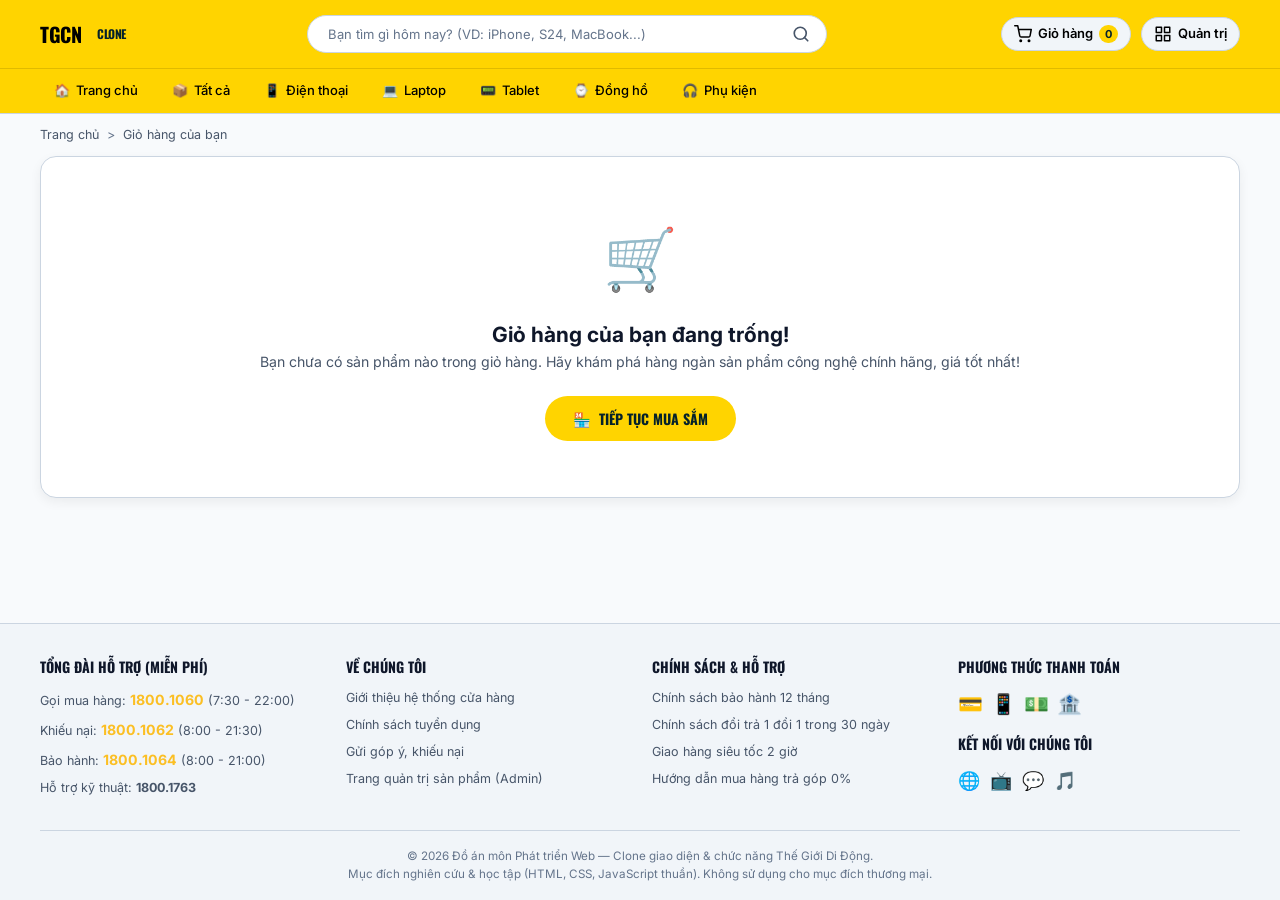
<file: cart.html>
<!DOCTYPE html>
<html lang="vi">
<head>
  <meta charset="UTF-8">
  <meta name="viewport" content="width=device-width, initial-scale=1.0">
  <meta name="description" content="Giỏ hàng của bạn tại Thế Giới Công Nghệ. Kiểm tra và thanh toán đơn hàng nhanh chóng, bảo mật và tiện lợi.">
  <title>Giỏ Hàng & Đặt Hàng — Thế Giới Công Nghệ</title>

  <link rel="stylesheet" href="./css/global.css">
  <link rel="stylesheet" href="./css/cart.css">
</head>
<body>

  <!-- 1. STICKY HEADER DÙNG CHUNG -->
  <div id="header-container"></div>

  <!-- NỘI DUNG TRANG GIỎ HÀNG -->
  <main class="container">

    <!-- BREADCRUMB -->
    <nav class="breadcrumb" aria-label="Breadcrumb">
      <a href="index.html">Trang chủ</a>
      <span class="breadcrumb-separator">&gt;</span>
      <span>Giỏ hàng của bạn</span>
    </nav>

    <!-- TRẠNG THÁI GIỎ HÀNG TRỐNG -->
    <section class="cart-empty-state" id="cartEmptySection" style="display: none;" aria-live="polite">
      <div class="cart-empty-icon">🛒</div>
      <h2>Giỏ hàng của bạn đang trống!</h2>
      <p>Bạn chưa có sản phẩm nào trong giỏ hàng. Hãy khám phá hàng ngàn sản phẩm công nghệ chính hãng, giá tốt nhất!</p>
      <a href="product.html" class="btn-continue-shopping">
        <span>🏪</span>
        <span>Tiếp Tục Mua Sắm</span>
      </a>
    </section>

    <!-- BỐ CỤC 2 CỘT: GIỎ HÀNG & TỔNG KẾT -->
    <div class="cart-layout" id="cartSection" style="display: none;">

      <!-- CỘT TRÁI: DANH SÁCH SẢN PHẨM TRONG GIỎ -->
      <div>
        <section class="cart-items-box">
          <div class="cart-items-header">
            <h2>
              <span>🛒</span>
              <span>Giỏ Hàng Của Bạn</span>
              <span class="cart-count-tag" id="cartCountTag">0</span>
            </h2>
            <button type="button" id="btnClearCart" class="btn-clear-cart">Xóa toàn bộ</button>
          </div>

          <!-- Danh sách sản phẩm render qua cartPage.js -->
          <div id="cartItemsList">
            <!-- Render tự động -->
          </div>
        </section>

        <!-- Tiếp tục mua sắm -->
        <div style="margin-top: 14px; text-align: left;">
          <a href="product.html" style="font-size: 13px; color: var(--color-link); font-weight: 600;">
            &larr; Tiếp tục mua sắm
          </a>
        </div>
      </div>

      <!-- CỘT PHẢI: PANEL TỔNG KẾT -->
      <aside>
        <section class="cart-summary-panel">
          <div class="cart-summary-header">
            <span>📋</span>
            <span>Tóm Tắt Đơn Hàng</span>
          </div>
          <div class="cart-summary-lines">
            <div class="cart-summary-row">
              <span>Tạm tính</span>
              <span id="summarySubtotal">0₫</span>
            </div>
            <div class="cart-summary-row">
              <span>Phí vận chuyển</span>
              <span id="summaryShipping">30.000₫</span>
            </div>
            <div class="cart-summary-divider"></div>
            <div class="cart-summary-row total">
              <span>Tổng thanh toán</span>
              <strong id="summaryTotal">0₫</strong>
            </div>
          </div>

          <button type="button" class="btn-proceed-checkout" id="btnProceedToCheckout">
            Tiến Hành Đặt Hàng ↓
          </button>

          <div class="cart-security-note">
            🔒 Giao dịch được mã hóa SSL an toàn tuyệt đối
          </div>
        </section>
      </aside>
    </div>

    <!-- FORM THÔNG TIN ĐẶT HÀNG & VALIDATE DỮ LIỆU -->
    <section class="checkout-form-box" id="checkoutSection" style="display: none;">
      <div class="checkout-form-header">
        <span>📦</span>
        <span>Thông Tin Nhận Hàng & Thanh Toán</span>
      </div>

      <form class="checkout-form-body" id="checkoutForm" novalidate>

        <!-- Họ và Tên -->
        <div class="form-field">
          <label for="fullName">
            Họ và tên người nhận <span class="form-required">*</span>
          </label>
          <input type="text" id="fullName" class="form-input" placeholder="Ví dụ: Nguyễn Văn An" maxlength="80" />
          <span class="form-error-msg" id="fullNameError" role="alert"></span>
        </div>

        <!-- Số điện thoại -->
        <div class="form-field">
          <label for="phone">
            Số điện thoại nhận hàng <span class="form-required">*</span>
          </label>
          <input type="tel" id="phone" class="form-input" placeholder="Ví dụ: 0912 345 678" maxlength="12" />
          <span class="form-error-msg" id="phoneError" role="alert"></span>
        </div>

        <!-- Địa chỉ giao hàng -->
        <div class="form-field">
          <label for="address">
            Địa chỉ giao hàng <span class="form-required">*</span>
          </label>
          <input type="text" id="address" class="form-input" placeholder="Số nhà, đường, phường/xã, quận/huyện, thành phố" />
          <span class="form-error-msg" id="addressError" role="alert"></span>
        </div>

        <!-- Ghi chú đơn hàng -->
        <div class="form-field">
          <label for="orderNote">Ghi chú thêm <span style="font-weight: 400; color: #94a3b8;">(Không bắt buộc)</span></label>
          <textarea id="orderNote" class="form-textarea" rows="3" placeholder="Ví dụ: Gọi trước khi giao, giao ngoài giờ hành chính..."></textarea>
        </div>

        <!-- Phương thức thanh toán -->
        <div class="form-field">
          <label>Phương thức thanh toán <span class="form-required">*</span></label>
          <div class="payment-method-group" id="paymentMethodGroup">
            <label class="payment-option">
              <input type="radio" name="paymentMethod" value="cod" checked />
              <div class="payment-option-body">
                <span class="payment-option-title">💵 Thanh toán khi nhận hàng (COD)</span>
                <span class="payment-option-sub">Kiểm tra hàng trước, thanh toán tiền mặt sau</span>
              </div>
            </label>
            <label class="payment-option">
              <input type="radio" name="paymentMethod" value="bank-transfer" />
              <div class="payment-option-body">
                <span class="payment-option-title">🏦 Chuyển khoản ngân hàng / QR Code</span>
                <span class="payment-option-sub">Quét mã QR, xác nhận đơn sau khi hệ thống nhận được tiền</span>
              </div>
            </label>
          </div>
        </div>

        <!-- Nút đặt hàng -->
        <button type="submit" class="btn-place-order" id="btnPlaceOrder">
          🛒 XÁC NHẬN ĐẶT HÀNG
        </button>
      </form>
    </section>

  </main>

  <!-- 2. FOOTER DÙNG CHUNG -->
  <div id="footer-container"></div>

  <!-- 3. MODAL ĐẶT HÀNG THÀNH CÔNG -->
  <div class="order-success-overlay" id="orderSuccessOverlay" role="dialog" aria-modal="true" aria-labelledby="orderSuccessTitle">
    <div class="order-success-modal">
      <div class="order-success-check">✓</div>
      <h2 id="orderSuccessTitle">Đặt Hàng Thành Công!</h2>
      <p>
        Xin chào <strong id="orderBuyerName">bạn</strong>! Đơn hàng của bạn đã được xác nhận và đang được xử lý.
        Chúng tôi sẽ liên hệ xác nhận và giao hàng trong thời gian sớm nhất.
      </p>
      <div class="order-success-code">
        Mã đơn hàng: <span id="orderCode">ORD-XXXXXX</span>
      </div>
      <div class="order-success-actions">
        <button type="button" class="btn-modal-home" id="btnOrderGoHome">
          🏠 Về Trang Chủ
        </button>
        <button type="button" class="btn-modal-continue" id="btnOrderContinue">
          🛍️ Tiếp Tục Mua Sắm
        </button>
      </div>
    </div>
  </div>

  <!-- SCRIPT ĐIỀU KHIỂN TRANG GIỎ HÀNG -->
  <script type="module" src="./js/page/cartPage.js"></script>
</body>
</html>
</file>
<file: css/global.css>
/**
 * global.css - Hệ thống Design Tokens & Khung giao diện dùng chung toàn dự án
 * Phong cách: Light Premium Tech-Store (Palette A — Midnight Cyan làm mặc định)
 * Chỉ viết lại CSS, không sửa JS/HTML.
 */

/* ==========================================================================
   0. FONTS (Google Fonts qua @import, không động HTML)
   ========================================================================== */
@import url('https://fonts.googleapis.com/css2?family=Inter:wght@400;500;600;700&family=Oswald:wght@500;600;700&display=swap');

/* ==========================================================================
   1. DESIGN TOKENS (:root) — Palette A: Midnight Cyan (mặc định, Light)
   Đổi sang Palette B/C chỉ cần sửa giá trị ở đây, tên biến giữ nguyên.
   ========================================================================== */
:root {
  /* --- Palette A — Midnight Cyan (Light) --- */
  --color-page: #f8fafc;
  --color-surface: #ffffff;
  --color-surface-soft: #f1f5f9;
  --color-surface-raised: #e2e8f0;
  --color-border: #cbd5e1;
  --color-border-hover: #94a3b8;

  --color-primary: #ffd400;
  --color-primary-hover: #ffcb05;
  --color-primary-soft: rgba(34, 211, 238, 0.14);
  --color-on-primary: #04222a;

  --color-text: #0f172a;
  --color-text-secondary: #475569;
  --color-text-muted: #64748b;
  --color-text-inverse: #f8fafc;

  --color-price: #fbbf24;
  --color-discount: #f43f5e;
  --color-deal: #f43f5e;
  --color-flash: #f59e0b;
  --color-rating: #fbbf24;
  --color-success: #34d399;
  --color-danger: #f87171;

  --color-on-surface: #0f172a;
  --glow: 0 0 24px rgba(34, 211, 238, 0.25);
  --glow-weak: 0 0 16px rgba(34, 211, 238, 0.12);

  /* --- Layout --- */
  --container-max: 1200px;
  --page-gutter: 16px;
  --space-1: 4px;
  --space-2: 8px;
  --space-3: 12px;
  --space-4: 16px;
  --space-5: 20px;
  --space-6: 24px;
  --space-8: 32px;

  /* --- Corners --- */
  --radius-sm: 8px;
  --radius-md: 12px;
  --radius-lg: 16px;
  --radius-xl: 24px;
  --radius-pill: 999px;

  /* --- Elevation --- */
  --shadow-sm: 0 1px 3px rgba(0, 0, 0, 0.08);
  --shadow-card: 0 4px 12px rgba(0, 0, 0, 0.06);
  --shadow-hover: 0 8px 24px rgba(0, 0, 0, 0.08);

  /* --- Transition --- */
  --transition: 200ms cubic-bezier(0.2, 0.8, 0.2, 1);
  --transition-fast: 120ms cubic-bezier(0.2, 0.8, 0.2, 1);

  /* --- Typography --- */
  --font-main: Inter, -apple-system, BlinkMacSystemFont, "Segoe UI", Roboto, Helvetica, Arial, sans-serif;
  --font-heading: Oswald, "Segoe UI", Roboto, Helvetica, Arial, sans-serif;
  --font-xs: clamp(11px, 0.75rem + ((1vw - 3.2px) * 0.12), 12px);
  --font-sm: clamp(12px, 0.8rem + ((1vw - 3.2px) * 0.14), 13px);
  --font-base: clamp(14px, 0.9rem + ((1vw - 3.2px) * 0.16), 16px);
  --font-md: clamp(16px, 1rem + ((1vw - 3.2px) * 0.18), 18px);
  --font-lg: clamp(20px, 1.25rem + ((1vw - 3.2px) * 0.22), 26px);
  --font-xl: clamp(24px, 1.5rem + ((1vw - 3.2px) * 0.28), 32px);
  --font-2xl: clamp(30px, 1.9rem + ((1vw - 3.2px) * 0.35), 40px);
}

/* Palette B — Graphite Lime (Light) */
/*
:root {
  --color-page: #f4f4f2;
  --color-surface: #ffffff;
  --color-surface-soft: #f3f4f1;
  --color-surface-raised: #e7e8e2;
  --color-border: #b3b6ad;
  --color-border-hover: #8a8f82;

  --color-primary: #a3e635;
  --color-primary-hover: #bef264;
  --color-primary-soft: rgba(163, 230, 53, 0.14);
  --color-on-primary: #122000;

  --color-text: #1c1c19;
  --color-text-secondary: #4d4f47;
  --color-text-muted: #7b7f74;
  --color-text-inverse: #f4f4f2;

  --color-price: #a3e635;
  --color-discount: #f97316;
  --color-deal: #f97316;
  --color-flash: #facc15;
  --color-rating: #facc15;
  --color-success: #34d399;
  --color-danger: #f87171;

  --color-on-surface: #1c1c19;
  --glow: 0 0 24px rgba(163, 230, 53, 0.25);
  --glow-weak: 0 0 16px rgba(163, 230, 53, 0.12);
}
*/

/* Palette C — Deep Violet (Light) */
/*
:root {
  --color-page: #f5f3ff;
  --color-surface: #ffffff;
  --color-surface-soft: #f3f0ff;
  --color-surface-raised: #e9e4ff;
  --color-border: #b9b2d0;
  --color-border-hover: #8f83b8;

  --color-primary: #8b5cf6;
  --color-primary-hover: #a78bfa;
  --color-primary-soft: rgba(139, 92, 246, 0.16);
  --color-on-primary: #ffffff;

  --color-text: #1e1b2c;
  --color-text-secondary: #5c527a;
  --color-text-muted: #7d7596;
  --color-text-inverse: #f5f3ff;

  --color-price: #f472b6;
  --color-discount: #f43f5e;
  --color-deal: #f43f5e;
  --color-flash: #fb923c;
  --color-rating: #fbbf24;
  --color-success: #34d399;
  --color-danger: #f87171;

  --color-on-surface: #1e1b2c;
  --glow: 0 0 24px rgba(139, 92, 246, 0.25);
  --glow-weak: 0 0 16px rgba(139, 92, 246, 0.12);
}
*/

/* ==========================================================================
   2. RESET & BASE STYLES
   ========================================================================== */
*,
*::before,
*::after {
  box-sizing: border-box;
  margin: 0;
  padding: 0;
}

html {
  font-size: 14px;
  scroll-behavior: smooth;
}

body {
  font-family: var(--font-main);
  background-color: var(--color-page);
  color: var(--color-text);
  line-height: 1.5;
  -webkit-font-smoothing: antialiased;
  min-height: 100dvh;
  display: flex;
  flex-direction: column;
  color-scheme: light;
}

main {
  flex: 1;
}

img {
  max-width: 100%;
  height: auto;
  display: block;
}

a {
  color: inherit;
  text-decoration: none;
  transition: color var(--transition);
}

button,
input,
select,
textarea {
  font-family: inherit;
  font-size: inherit;
}

button {
  cursor: pointer;
  border: none;
  background: none;
}

ul,
ol {
  list-style: none;
}

/* Focus-visible rõ ràng cho mọi phần tử tương tác */
:focus-visible {
  outline: 2px solid var(--color-primary);
  outline-offset: 2px;
}

/* ==========================================================================
   3. CONTAINER & GRID SYSTEM
   ========================================================================== */
.container {
  width: min(calc(100% - 32px), var(--container-max));
  margin-inline: auto;
}

/* Product Grid — responsive: 6 cột ≥1200px, 4 cột 900-1199, 3 cột 600-899,
   2 cột 361-599, 2 cột ≤360 */
.product-grid {
  display: grid;
  grid-template-columns: repeat(6, minmax(0, 1fr));
  gap: 12px;
}

@media (max-width: 1199px) {
  .product-grid {
    grid-template-columns: repeat(4, minmax(0, 1fr));
  }
}

@media (max-width: 899px) {
  .product-grid {
    grid-template-columns: repeat(3, minmax(0, 1fr));
  }
}

@media (max-width: 599px) {
  .product-grid {
    grid-template-columns: repeat(2, minmax(0, 1fr));
    gap: 10px;
  }
}

@media (max-width: 360px) {
  .product-grid {
    grid-template-columns: repeat(2, minmax(0, 1fr));
    gap: 8px;
  }
}

/* ==========================================================================
   4. STICKY HEADER & NAVIGATION
   ========================================================================== */
.site-header {
  position: sticky;
  top: 0;
  z-index: 1000;
  background: var(--color-primary);
  color: #000000;
  border-bottom: 1px solid var(--color-border);
  backdrop-filter: blur(12px);
  -webkit-backdrop-filter: blur(12px);
}

.header-top {
  display: flex;
  align-items: center;
  justify-content: space-between;
  gap: 16px;
  padding: 15px 0;
}

.header-logo {
  display: flex;
  align-items: center;
  gap: 8px;
  font-family: var(--font-heading);
  font-size: 20px;
  font-weight: 700;
  color: #000000;
  text-transform: uppercase;
  letter-spacing: -0.5px;
  white-space: nowrap;
}

.header-logo__badge {
  background: var(--color-primary);
  color: var(--color-on-primary);
  padding: 2px 8px;
  border-radius: var(--radius-sm);
  font-size: 12px;
  font-weight: 700;
}

.header-search {
  flex: 1;
  max-width: 520px;
  position: relative;
}

.header-search__form {
  display: flex;
  align-items: center;
  background: var(--color-surface);
  border: 1px solid var(--color-border);
  border-radius: var(--radius-pill);
  padding: 4px 12px;
  transition: border-color var(--transition), box-shadow var(--transition);
}

.header-search__form:focus-within {
  border-color: var(--color-primary);
  box-shadow: 0 0 0 2px var(--color-primary-soft);
}

.header-search__input {
  flex: 1;
  border: none;
  outline: none;
  padding: 6px 8px;
  font-size: 13px;
  background: transparent;
  color: var(--color-text);
}

.header-search__input::placeholder {
  color: var(--color-text-muted);
}

.header-search__submit {
  display: flex;
  align-items: center;
  justify-content: center;
  color: var(--color-text-secondary);
  padding: 4px;
  border-radius: var(--radius-sm);
}

.header-search__submit:hover {
  color: var(--color-primary);
  background: var(--color-primary-soft);
}

.header-actions {
  display: flex;
  align-items: center;
  gap: 10px;
}

.header-btn {
  display: flex;
  align-items: center;
  gap: 6px;
  padding: 6px 12px;
  background: var(--color-surface-soft);
  border: 1px solid var(--color-border);
  border-radius: var(--radius-pill);
  font-size: 13px;
  font-weight: 600;
  color: #000000;
  transition: all var(--transition);
  position: relative;
  white-space: nowrap;
}

.header-btn:hover {
  border-color: var(--color-border-hover);
  background: var(--color-surface-raised);
  transform: translateY(-1px);
}

.header-btn__badge {
  background: var(--color-primary);
  color: var(--color-on-primary);
  font-size: 11px;
  font-weight: 700;
  border-radius: var(--radius-pill);
  padding: 1px 6px;
  min-width: 18px;
  text-align: center;
  line-height: 16px;
  /* JS gán inline transform scale(1.3) — giữ tương thích */
}

/* Category Navigation (hàng danh mục dưới header) */
.header-nav {
  background: var(--color-primary);
  border-top: 1px solid rgba(0, 0, 0, 0.12);
}

.header-nav__list {
  display: flex;
  align-items: center;
  gap: 6px;
  overflow-x: auto;
  scrollbar-width: none;
  padding: 6px 0;
}

.header-nav__list::-webkit-scrollbar {
  display: none;
}

.header-nav__item a {
  display: flex;
  align-items: center;
  gap: 6px;
  padding: 6px 14px;
  border-radius: var(--radius-pill);
  font-size: 13px;
  font-weight: 500;
  color: #000000;
  white-space: nowrap;
  transition: all var(--transition);
}

.header-nav__item a:hover,
.header-nav__item.active a {
  background: rgba(255, 255, 255, 0.55);
  color: #000000;
  font-weight: 600;
}

/* ==========================================================================
   5. PRODUCT CARD COMPONENT (dùng chung mọi trang)
   ========================================================================== */
.product-card {
  min-width: 0;
  display: flex;
  flex-direction: column;
  gap: 8px;
  padding: 12px 10px;
  background: var(--color-surface);
  border: 1px solid var(--color-border);
  border-radius: var(--radius-md);
  transition: all var(--transition);
  position: relative;
  overflow: hidden;
}

.product-card::before {
  content: "";
  position: absolute;
  inset: 0;
  border-radius: var(--radius-md);
  padding: 1px;
  background: linear-gradient(135deg, var(--color-primary), transparent, var(--color-primary));
  -webkit-mask: linear-gradient(#fff 0 0) content-box, linear-gradient(#fff 0 0);
  -webkit-mask-composite: destination-out;
  mask-composite: exclude;
  opacity: 0;
  transition: opacity var(--transition);
  pointer-events: none;
}

.product-card:hover {
  transform: translateY(-3px);
  border-color: var(--color-border-hover);
  box-shadow: var(--shadow-hover);
}

.product-card:hover::before {
  opacity: 0.45;
}

.product-card:hover .product-card__image {
  transform: scale(1.04);
}

.product-card__image-box {
  position: relative;
  width: 100%;
  aspect-ratio: 1 / 1;
  overflow: hidden;
  border-radius: var(--radius-md);
  background: linear-gradient(135deg, var(--color-surface-soft), var(--color-surface-raised));
  display: flex;
  align-items: center;
  justify-content: center;
}

.product-card__image {
  width: 100%;
  height: 100%;
  object-fit: contain;
  transition: transform var(--transition);
}

.product-card__placeholder {
  display: none;
  position: absolute;
  top: 0;
  left: 0;
  width: 100%;
  height: 100%;
  flex-direction: column;
  align-items: center;
  justify-content: center;
  gap: 8px;
  background: linear-gradient(145deg, var(--color-surface-soft), var(--color-surface-raised));
  color: var(--color-text-muted);
  text-align: center;
  padding: 12px;
  box-sizing: border-box;
}

.product-card__placeholder-icon {
  font-size: 32px;
  line-height: 1;
}

.product-card__placeholder-text {
  font-size: var(--font-xs);
  font-weight: 600;
  color: var(--color-text-secondary);
  line-height: 1.2;
  display: -webkit-box;
  -webkit-line-clamp: 2;
  -webkit-box-orient: vertical;
  overflow: hidden;
}

.product-card__badge-row {
  display: flex;
  gap: 6px;
  flex-wrap: wrap;
  min-height: 22px;
}

.product-card__badge {
  font-family: var(--font-heading);
  font-size: 10px;
  font-weight: 700;
  padding: 2px 7px;
  border-radius: var(--radius-sm);
  background: var(--color-surface-soft);
  color: var(--color-text-secondary);
  text-transform: uppercase;
  white-space: nowrap;
  border: 1px solid var(--color-border);
}

.product-card__badge--hot {
  background: rgba(244, 63, 94, 0.12);
  color: var(--color-discount);
  border-color: rgba(244, 63, 94, 0.35);
}

.product-card__badge--deal {
  background: rgba(251, 191, 36, 0.12);
  color: var(--color-price);
  border-color: rgba(251, 191, 36, 0.35);
}

.product-card__name {
  font-family: var(--font-heading);
  font-size: var(--font-base);
  font-weight: 600;
  color: var(--color-text);
  line-height: 1.35;
  display: -webkit-box;
  -webkit-line-clamp: 2;
  -webkit-box-orient: vertical;
  overflow: hidden;
  min-height: 2.8em;
  transition: color var(--transition-fast);
}

.product-card:hover .product-card__name {
  color: var(--color-primary);
}

.product-card__specs {
  display: flex;
  gap: 6px;
  flex-wrap: wrap;
  min-height: 20px;
}

.product-card__spec-chip {
  font-size: var(--font-xs);
  background: var(--color-surface-soft);
  color: var(--color-text-muted);
  padding: 1px 7px;
  border-radius: var(--radius-sm);
  white-space: nowrap;
  border: 1px solid var(--color-border);
}

.product-card__price-row {
  display: flex;
  align-items: baseline;
  gap: 8px;
  flex-wrap: wrap;
  margin-top: 4px;
}

.product-card__price {
  font-family: var(--font-heading);
  font-size: var(--font-md);
  font-weight: 700;
  color: var(--color-price);
  font-variant-numeric: tabular-nums;
}

.product-card__old-price {
  font-size: var(--font-sm);
  color: var(--color-text-muted);
  text-decoration: line-through;
  font-variant-numeric: tabular-nums;
}

.product-card__discount-tag {
  font-family: var(--font-heading);
  font-size: var(--font-xs);
  font-weight: 700;
  color: var(--color-discount);
}

.product-card__rating {
  display: flex;
  align-items: center;
  gap: 6px;
  font-size: var(--font-xs);
  color: var(--color-text-muted);
}

.product-card__stars {
  color: var(--color-rating);
  letter-spacing: -1px;
  font-variant-numeric: tabular-nums;
}

.product-card__progress-wrap {
  margin-top: 6px;
}

.product-card__progress-bar {
  position: relative;
  width: 100%;
  height: 10px;
  background: var(--color-surface-soft);
  border-radius: var(--radius-pill);
  overflow: hidden;
  border: 1px solid var(--color-border);
}

.product-card__progress-fill {
  height: 100%;
  background: linear-gradient(90deg, var(--color-primary), var(--color-primary-hover));
  border-radius: var(--radius-pill);
}

.product-card__progress-text {
  position: absolute;
  top: 50%;
  left: 50%;
  transform: translate(-50%, -50%);
  font-size: 9px;
  font-weight: 700;
  color: var(--color-text);
  white-space: nowrap;
  text-shadow: 0 1px 2px rgba(0, 0, 0, 0.15);
}

.product-card__actions {
  margin-top: auto;
  padding-top: 10px;
  display: flex;
  gap: 8px;
}

.btn-card-action {
  flex: 1;
  padding: 8px 10px;
  border-radius: var(--radius-sm);
  font-size: var(--font-xs);
  font-weight: 600;
  text-align: center;
  transition: all var(--transition-fast);
  white-space: nowrap;
  font-family: var(--font-heading);
}

.btn-card-action--detail {
  background: var(--color-surface-soft);
  color: var(--color-text-secondary);
  border: 1px solid var(--color-border);
}

.btn-card-action--detail:hover {
  background: var(--color-surface-raised);
  color: var(--color-text);
  border-color: var(--color-border-hover);
}

.btn-card-action--cart {
  background: var(--color-primary);
  color: var(--color-on-primary);
}

.btn-card-action--cart:hover {
  background: var(--color-primary-hover);
  box-shadow: var(--glow-weak);
}

/* ==========================================================================
   6. SECTION HEADERS & COMMON UTILITIES
   ========================================================================== */
.section {
  margin-bottom: var(--space-6);
}

.section-block {
  background: var(--color-surface);
  border-radius: var(--radius-lg);
  padding: var(--space-4);
  box-shadow: var(--shadow-card);
  margin-bottom: var(--space-5);
  border: 1px solid var(--color-border);
}

.section-header {
  display: flex;
  align-items: center;
  justify-content: space-between;
  margin-bottom: var(--space-4);
  padding-bottom: var(--space-2);
  border-bottom: 1px solid var(--color-border);
  flex-wrap: wrap;
  gap: 12px;
}

.section-title {
  font-family: var(--font-heading);
  font-size: var(--font-lg);
  font-weight: 700;
  color: var(--color-text);
  text-transform: uppercase;
  display: flex;
  align-items: center;
  gap: 8px;
}

.section-link {
  font-size: var(--font-sm);
  color: var(--color-primary);
  font-weight: 600;
}

.section-link:hover {
  text-decoration: underline;
  color: var(--color-primary-hover);
}

/* Breadcrumb */
.breadcrumb {
  display: flex;
  align-items: center;
  gap: 8px;
  padding: 12px 0;
  font-size: var(--font-sm);
  color: var(--color-text-secondary);
}

.breadcrumb a:hover {
  color: var(--color-primary);
}

.breadcrumb-separator {
  color: var(--color-text-muted);
}

/* ==========================================================================
   7. FOOTER
   ========================================================================== */
.site-footer {
  background: #f1f5f9;
  border-top: 1px solid var(--color-border);
  margin-top: auto;
  padding: 32px 0 16px;
  font-size: var(--font-sm);
  color: var(--color-text-secondary);
}

.footer-grid {
  display: grid;
  grid-template-columns: repeat(4, minmax(0, 1fr));
  gap: 24px;
  margin-bottom: 24px;
}

@media (max-width: 899px) {
  .footer-grid {
    grid-template-columns: repeat(2, minmax(0, 1fr));
  }
}

@media (max-width: 599px) {
  .footer-grid {
    grid-template-columns: 1fr;
  }
}

.footer-col h4 {
  font-family: var(--font-heading);
  font-size: var(--font-base);
  font-weight: 700;
  color: var(--color-text);
  margin-bottom: 12px;
  text-transform: uppercase;
}

.footer-links li {
  margin-bottom: 8px;
}

.footer-links a {
  color: var(--color-text-secondary);
  transition: color var(--transition-fast);
}

.footer-links a:hover {
  color: var(--color-primary);
}

.footer-hotline {
  color: var(--color-price);
  font-weight: 700;
  font-size: var(--font-base);
}

.footer-bottom {
  border-top: 1px solid var(--color-border);
  padding-top: 16px;
  text-align: center;
  font-size: var(--font-xs);
  color: var(--color-text-muted);
  line-height: 1.6;
}

/* ==========================================================================
   8. FORM CONTROLS, TOAST, MODAL, SCROLLBAR (light hoá toàn bộ)
   ========================================================================== */
.form-input,
.form-select,
.form-textarea,
.admin-select,
.admin-search-field,
.form-control,
.cart-qty-val,
.qty-input {
  background: var(--color-surface);
  border: 1px solid var(--color-border);
  border-radius: var(--radius-sm);
  color: var(--color-text);
  padding: 10px 14px;
  font-size: var(--font-base);
  transition: border-color var(--transition), box-shadow var(--transition);
  width: 100%;
  outline: none;
}

.form-input::placeholder,
.form-select::placeholder,
.admin-search-field::placeholder {
  color: var(--color-text-muted);
}

.form-input:focus,
.form-select:focus,
.form-textarea:focus,
.admin-select:focus,
.admin-search-field:focus,
.form-control:focus {
  border-color: var(--color-primary);
  box-shadow: 0 0 0 2px var(--color-primary-soft);
}

.form-input.is-error,
.form-select.is-error,
.form-control.is-error {
  border-color: var(--color-danger);
  box-shadow: 0 0 0 2px rgba(248, 113, 113, 0.15);
}

.form-input.is-valid,
.form-select.is-valid,
.form-control.is-valid {
  border-color: var(--color-success);
  box-shadow: 0 0 0 2px rgba(52, 211, 153, 0.15);
}

.form-error-msg {
  font-size: var(--font-xs);
  color: var(--color-danger);
  font-weight: 600;
  display: none;
  align-items: center;
  gap: 4px;
  margin-top: 4px;
}

.form-error-msg.show {
  display: flex;
}

/* Toast (JS gán inline style opacity/transform — giữ tương thích) */
#toast-container,
.toast-container {
  position: fixed;
  top: var(--space-6);
  right: var(--space-6);
  z-index: 5000;
  display: flex;
  flex-direction: column;
  gap: 10px;
  pointer-events: none;
}

.toast {
  background: var(--color-surface);
  border: 1px solid var(--color-border);
  border-left: 4px solid var(--color-primary);
  border-radius: var(--radius-md);
  color: var(--color-text);
  padding: 12px 16px;
  font-size: var(--font-sm);
  box-shadow: var(--shadow-card);
  min-width: 260px;
  pointer-events: auto;
  /* JS gán inline opacity/transform — không can thiệp */
}

/* Scrollbar mảnh, light */
::-webkit-scrollbar {
  width: 10px;
  height: 10px;
}

::-webkit-scrollbar-track {
  background: var(--color-page);
}

::-webkit-scrollbar-thumb {
  background: var(--color-surface-soft);
  border: 1px solid var(--color-border);
  border-radius: var(--radius-pill);
}

::-webkit-scrollbar-thumb:hover {
  background: var(--color-surface-raised);
}

/* Reduced motion */
@media (prefers-reduced-motion: reduce) {
  *,
  *::before,
  *::after {
    animation-duration: 0.01ms !important;
    animation-iteration-count: 1 !important;
    transition-duration: 0.01ms !important;
    scroll-behavior: auto !important;
  }
}
</file>
<file: css/cart.css>
/**
 * cart.css - Định dạng giao diện Trang Giỏ Hàng & Thanh Toán
 * Phong cách: Light Premium Tech-Store. Chỉ viết lại CSS, không sửa JS/HTML.
 */

/* ==========================================================================
   1. BỐ CỤC 2 CỘT (GIỎ HÀNG TRÁI & TỔNG KẾT PHẢI)
   ========================================================================== */
.cart-layout {
  display: grid;
  grid-template-columns: 1fr 360px;
  gap: 24px;
  align-items: start;
  margin-bottom: var(--space-8);
}

@media (max-width: 899px) {
  .cart-layout {
    grid-template-columns: 1fr;
  }
}

/* ==========================================================================
   2. CỘT TRÁI: BẢNG SẢN PHẨM TRONG GIỎ
   ========================================================================== */
.cart-items-box {
  background: var(--color-surface);
  border-radius: var(--radius-lg);
  box-shadow: var(--shadow-card);
  overflow: hidden;
  border: 1px solid var(--color-border);
}

.cart-items-header {
  display: flex;
  align-items: center;
  justify-content: space-between;
  padding: 14px 20px;
  background: var(--color-surface-soft);
  border-bottom: 1px solid var(--color-border);
}

.cart-items-header h2 {
  font-family: var(--font-heading);
  font-size: var(--font-base);
  font-weight: 800;
  color: var(--color-text);
  display: flex;
  align-items: center;
  gap: 8px;
  text-transform: uppercase;
}

.cart-count-tag {
  background: var(--color-primary);
  color: var(--color-on-primary);
  font-size: var(--font-xs);
  font-weight: 700;
  border-radius: var(--radius-pill);
  padding: 1px 8px;
  min-width: 20px;
  text-align: center;
}

.btn-clear-cart {
  font-size: var(--font-xs);
  color: var(--color-danger);
  font-weight: 600;
  cursor: pointer;
  background: none;
  border: 1px solid rgba(248, 113, 113, 0.35);
  border-radius: var(--radius-sm);
  padding: 4px 10px;
  transition: all var(--transition-fast);
}

.btn-clear-cart:hover {
  background: rgba(248, 113, 113, 0.12);
  border-color: var(--color-danger);
}

/* Mỗi dòng sản phẩm trong giỏ hàng */
.cart-item-row {
  display: grid;
  grid-template-columns: 80px 1fr auto auto auto;
  gap: 14px;
  align-items: center;
  padding: 16px 20px;
  border-bottom: 1px solid var(--color-border);
  transition: background var(--transition-fast);
}

.cart-item-row:last-child {
  border-bottom: none;
}

.cart-item-row:hover {
  background: var(--color-surface-soft);
}

/* Ảnh sản phẩm trong giỏ hàng với Fallback Placeholder */
.cart-item-img-box {
  width: 80px;
  height: 80px;
  border-radius: var(--radius-md);
  border: 1px solid var(--color-border);
  background: var(--color-surface-soft);
  overflow: hidden;
  display: flex;
  align-items: center;
  justify-content: center;
  flex-shrink: 0;
  position: relative;
}

.cart-item-img {
  width: 100%;
  height: 100%;
  object-fit: contain;
  padding: 4px;
}

.cart-item-placeholder {
  position: absolute;
  inset: 0;
  display: flex;
  align-items: center;
  justify-content: center;
  font-size: 26px;
  background: linear-gradient(145deg, var(--color-surface-soft), var(--color-surface-raised));
  display: none;
}

.cart-item-info {
  min-width: 0;
}

.cart-item-name {
  font-family: var(--font-heading);
  font-size: var(--font-sm);
  font-weight: 600;
  color: var(--color-text);
  line-height: 1.35;
  display: -webkit-box;
  -webkit-line-clamp: 2;
  -webkit-box-orient: vertical;
  overflow: hidden;
  margin-bottom: 4px;
  transition: color var(--transition-fast);
}

.cart-item-name:hover {
  color: var(--color-primary);
}

.cart-item-specs {
  font-size: var(--font-xs);
  color: var(--color-text-muted);
  display: flex;
  gap: 6px;
  flex-wrap: wrap;
}

.cart-item-spec-chip {
  background: var(--color-surface-soft);
  border: 1px solid var(--color-border);
  border-radius: 3px;
  padding: 1px 6px;
  color: var(--color-text-secondary);
}

.cart-item-unit-price {
  font-family: var(--font-heading);
  font-size: var(--font-base);
  font-weight: 700;
  color: var(--color-price);
  white-space: nowrap;
  text-align: right;
  font-variant-numeric: tabular-nums;
}

/* Bộ điều khiển số lượng trong giỏ */
.cart-qty-ctrl {
  display: inline-flex;
  align-items: center;
  border: 1px solid var(--color-border);
  border-radius: var(--radius-sm);
  background: var(--color-surface);
  overflow: hidden;
}

.btn-cart-qty {
  width: 28px;
  height: 28px;
  background: var(--color-surface-soft);
  border: none;
  font-size: 14px;
  font-weight: bold;
  cursor: pointer;
  display: flex;
  align-items: center;
  justify-content: center;
  color: var(--color-text);
  transition: background var(--transition-fast), color var(--transition-fast);
}

.btn-cart-qty:hover {
  background: var(--color-surface-raised);
  color: var(--color-primary);
}

.cart-qty-val {
  width: 36px;
  flex: 0 0 36px;
  height: 28px;
  box-sizing: border-box;
  padding: 0;
  text-align: center;
  font-weight: 700;
  font-size: var(--font-sm);
  border: none;
  border-left: 1px solid var(--color-border);
  border-right: 1px solid var(--color-border);
  outline: none;
  background: var(--color-surface);
  color: var(--color-text);
  font-variant-numeric: tabular-nums;
  appearance: textfield;
  -moz-appearance: textfield;
}

.cart-qty-val::-webkit-inner-spin-button,
.cart-qty-val::-webkit-outer-spin-button {
  margin: 0;
  -webkit-appearance: none;
}

/* Cột: Thành tiền */
.cart-item-subtotal {
  font-family: var(--font-heading);
  font-size: var(--font-base);
  font-weight: 800;
  color: var(--color-text);
  white-space: nowrap;
  text-align: right;
  min-width: 90px;
  font-variant-numeric: tabular-nums;
}

/* Nút xóa từng dòng sản phẩm */
.btn-remove-item {
  width: 28px;
  height: 28px;
  display: flex;
  align-items: center;
  justify-content: center;
  border: 1px solid rgba(248, 113, 113, 0.35);
  border-radius: 50%;
  background: var(--color-surface);
  color: var(--color-danger);
  font-size: 16px;
  cursor: pointer;
  transition: all var(--transition-fast);
  flex-shrink: 0;
}

.btn-remove-item:hover {
  background: rgba(248, 113, 113, 0.12);
  border-color: var(--color-danger);
  transform: scale(1.1);
}

@media (max-width: 599px) {
  .cart-item-row {
    grid-template-columns: 64px 1fr;
    grid-template-rows: auto auto;
    gap: 10px;
  }

  .cart-item-img-box {
    width: 64px;
    height: 64px;
    grid-row: span 2;
  }

  .cart-item-unit-price,
  .cart-item-subtotal {
    font-size: var(--font-xs);
  }
}

/* ==========================================================================
   3. TRẠNG THÁI GIỎ HÀNG TRỐNG (EMPTY CART)
   ========================================================================== */
.cart-empty-state {
  background: var(--color-surface);
  border-radius: var(--radius-lg);
  padding: 56px 20px;
  text-align: center;
  box-shadow: var(--shadow-card);
  border: 1px solid var(--color-border);
}

.cart-empty-icon {
  font-size: 60px;
  margin-bottom: 16px;
  display: inline-block;
  opacity: 0.85;
}

.cart-empty-state h3 {
  font-family: var(--font-heading);
  font-size: var(--font-lg);
  font-weight: 800;
  color: var(--color-text);
  margin-bottom: 8px;
  text-transform: uppercase;
}

.cart-empty-state p {
  font-size: var(--font-base);
  color: var(--color-text-secondary);
  margin-bottom: 24px;
}

.btn-continue-shopping {
  display: inline-flex;
  align-items: center;
  gap: 8px;
  padding: 12px 28px;
  background: var(--color-primary);
  color: var(--color-on-primary);
  border-radius: var(--radius-pill);
  font-size: var(--font-base);
  font-weight: 800;
  font-family: var(--font-heading);
  text-decoration: none;
  text-transform: uppercase;
  transition: transform var(--transition-fast), box-shadow var(--transition-fast);
}

.btn-continue-shopping:hover {
  background: var(--color-primary-hover);
  transform: translateY(-2px);
  box-shadow: var(--glow-weak);
}

/* ==========================================================================
   4. CỘT PHẢI: PANEL TỔNG KẾT ĐƠN HÀNG
   ========================================================================== */
.cart-summary-panel {
  background: var(--color-surface);
  border-radius: var(--radius-lg);
  box-shadow: var(--shadow-card);
  overflow: hidden;
  position: sticky;
  top: calc(100px + 16px);
  border: 1px solid var(--color-border);
}

.cart-summary-header {
  padding: 14px 20px;
  background: var(--color-surface-soft);
  border-bottom: 1px solid var(--color-border);
  font-family: var(--font-heading);
  font-size: var(--font-base);
  font-weight: 800;
  color: var(--color-text);
  display: flex;
  align-items: center;
  gap: 8px;
  text-transform: uppercase;
}

.cart-summary-lines {
  padding: 16px 20px;
  display: flex;
  flex-direction: column;
  gap: 10px;
}

.cart-summary-row {
  display: flex;
  justify-content: space-between;
  align-items: center;
  font-size: var(--font-sm);
  color: var(--color-text-secondary);
}

.cart-summary-row.total {
  font-family: var(--font-heading);
  font-size: var(--font-lg);
  font-weight: 800;
  color: var(--color-price);
  padding-top: 12px;
  border-top: 2px solid var(--color-border);
  margin-top: 4px;
  font-variant-numeric: tabular-nums;
}

.cart-summary-divider {
  height: 1px;
  background: var(--color-border);
  margin: 4px 0;
}

.btn-proceed-checkout {
  display: block;
  width: 100%;
  padding: 14px 20px;
  background: linear-gradient(135deg, var(--color-primary), var(--color-primary-hover));
  color: var(--color-on-primary);
  border: none;
  border-radius: 0;
  font-family: var(--font-heading);
  font-size: var(--font-base);
  font-weight: 800;
  text-transform: uppercase;
  cursor: pointer;
  text-align: center;
  transition: filter var(--transition-fast);
  letter-spacing: 0.3px;
  margin-top: 8px;
  box-shadow: var(--glow);
}

.btn-proceed-checkout:hover:not(:disabled) {
  filter: brightness(1.12);
}

.btn-proceed-checkout:disabled {
  background: var(--color-surface-soft);
  color: var(--color-text-muted);
  cursor: not-allowed;
  box-shadow: none;
}

.cart-security-note {
  padding: 10px 20px 14px;
  font-size: var(--font-xs);
  color: var(--color-text-muted);
  text-align: center;
}

/* ==========================================================================
   5. FORM THÔNG TIN ĐẶT HÀNG & VALIDATION
   ========================================================================== */
.checkout-form-box {
  background: var(--color-surface);
  border-radius: var(--radius-lg);
  box-shadow: var(--shadow-card);
  margin-top: 24px;
  overflow: hidden;
  border: 1px solid var(--color-border);
}

.checkout-form-header {
  padding: 14px 20px;
  background: var(--color-surface-soft);
  border-bottom: 1px solid var(--color-border);
  font-family: var(--font-heading);
  font-size: var(--font-base);
  font-weight: 800;
  color: var(--color-text);
  display: flex;
  align-items: center;
  gap: 8px;
  text-transform: uppercase;
}

.checkout-form-body {
  padding: 20px;
  display: flex;
  flex-direction: column;
  gap: 16px;
}

/* Form Field chuẩn có label, input và thông báo lỗi */
.form-field {
  display: flex;
  flex-direction: column;
  gap: 5px;
}

.form-field label {
  font-family: var(--font-heading);
  font-size: var(--font-sm);
  font-weight: 700;
  color: var(--color-text);
  display: flex;
  align-items: center;
  gap: 4px;
  text-transform: uppercase;
  letter-spacing: -0.3px;
}

.form-required {
  color: var(--color-danger);
  font-size: var(--font-xs);
  line-height: 1;
}

.form-input,
.form-select,
.form-textarea {
  padding: 10px 14px;
  border: 1.5px solid var(--color-border);
  border-radius: var(--radius-sm);
  font-size: var(--font-base);
  color: var(--color-text);
  background: var(--color-surface);
  transition: border-color var(--transition), box-shadow var(--transition);
  width: 100%;
  outline: none;
}

.form-input::placeholder {
  color: var(--color-text-muted);
}

.form-input:focus,
.form-select:focus,
.form-textarea:focus {
  border-color: var(--color-primary);
  box-shadow: 0 0 0 3px var(--color-primary-soft);
}

/* Trạng thái VALIDATION: Lỗi (đỏ) */
.form-input.is-error,
.form-select.is-error {
  border-color: var(--color-danger);
  box-shadow: 0 0 0 3px rgba(248, 113, 113, 0.15);
}

/* Trạng thái VALIDATION: Hợp lệ (xanh lá) */
.form-input.is-valid,
.form-select.is-valid {
  border-color: var(--color-success);
  box-shadow: 0 0 0 3px rgba(52, 211, 153, 0.12);
}

.form-error-msg {
  font-size: var(--font-xs);
  color: var(--color-danger);
  font-weight: 600;
  display: none;
  align-items: center;
  gap: 4px;
  margin-top: 4px;
}

.form-error-msg.show {
  display: flex;
}

/* Lựa chọn Phương thức thanh toán (Radio group dạng Card) */
.payment-method-group {
  display: flex;
  flex-direction: column;
  gap: 10px;
}

.payment-option {
  display: flex;
  align-items: center;
  gap: 12px;
  padding: 12px 14px;
  border: 1.5px solid var(--color-border);
  border-radius: var(--radius-sm);
  cursor: pointer;
  transition: all var(--transition-fast);
  background: var(--color-surface-soft);
}

.payment-option:hover {
  border-color: var(--color-border-hover);
  background: var(--color-surface-raised);
}

.payment-option input[type="radio"] {
  width: 18px;
  height: 18px;
  accent-color: var(--color-primary);
  cursor: pointer;
  flex-shrink: 0;
}

.payment-option input[type="radio"]:checked + .payment-option-body {
  font-weight: 700;
  color: var(--color-text);
}

.payment-option:has(input:checked) {
  border-color: var(--color-primary);
  background: var(--color-primary-soft);
  box-shadow: var(--glow-weak);
}

.payment-option-body {
  display: flex;
  flex-direction: column;
  gap: 2px;
}

.payment-option-title {
  font-size: var(--font-sm);
  font-weight: 600;
  color: var(--color-text);
}

.payment-option-sub {
  font-size: var(--font-xs);
  color: var(--color-text-muted);
}

/* Nút đặt hàng cuối form */
.btn-place-order {
  width: 100%;
  padding: 14px;
  background: linear-gradient(135deg, var(--color-primary), var(--color-primary-hover));
  color: var(--color-on-primary);
  border-radius: var(--radius-sm);
  font-family: var(--font-heading);
  font-size: var(--font-base);
  font-weight: 800;
  text-transform: uppercase;
  cursor: pointer;
  letter-spacing: 0.3px;
  transition: transform var(--transition-fast), filter var(--transition-fast);
  margin-top: 6px;
  border: none;
  box-shadow: var(--glow);
}

.btn-place-order:hover {
  filter: brightness(1.08);
  transform: translateY(-1px);
}

/* ==========================================================================
   6. MODAL XÁC NHẬN ĐẶT HÀNG THÀNH CÔNG
   ========================================================================== */
.order-success-overlay {
  position: fixed;
  inset: 0;
  background: rgba(15, 23, 42, 0.55);
  z-index: 9000;
  display: flex;
  align-items: center;
  justify-content: center;
  padding: 20px;
  opacity: 0;
  visibility: hidden;
  transition: opacity var(--transition), visibility var(--transition);
}

.order-success-overlay.show {
  opacity: 1;
  visibility: visible;
}

.order-success-modal {
  background: var(--color-surface);
  border-radius: var(--radius-lg);
  padding: 40px 32px;
  max-width: 440px;
  width: 100%;
  text-align: center;
  box-shadow: 0 20px 48px rgba(0, 0, 0, 0.15);
  transform: scale(0.92) translateY(20px);
  transition: transform var(--transition);
  border: 1px solid var(--color-border);
}

.order-success-overlay.show .order-success-modal {
  transform: scale(1) translateY(0);
}

.order-success-check {
  width: 72px;
  height: 72px;
  background: linear-gradient(135deg, var(--color-success), #059669);
  border-radius: 50%;
  display: flex;
  align-items: center;
  justify-content: center;
  margin: 0 auto 20px;
  font-size: 36px;
  color: #ffffff;
  box-shadow: 0 8px 20px rgba(52, 211, 153, 0.3);
}

.order-success-modal h2 {
  font-family: var(--font-heading);
  font-size: var(--font-lg);
  font-weight: 800;
  color: var(--color-success);
  margin-bottom: 10px;
  text-transform: uppercase;
}

.order-success-modal p {
  font-size: var(--font-base);
  color: var(--color-text-secondary);
  line-height: 1.6;
  margin-bottom: 24px;
}

.order-success-code {
  background: rgba(52, 211, 153, 0.12);
  border: 1px dashed rgba(52, 211, 153, 0.45);
  border-radius: var(--radius-sm);
  padding: 10px 16px;
  font-size: var(--font-base);
  font-weight: 800;
  color: var(--color-success);
  margin-bottom: 24px;
  letter-spacing: 1px;
  font-variant-numeric: tabular-nums;
}

.order-success-actions {
  display: flex;
  flex-direction: column;
  gap: 10px;
}

.btn-modal-home {
  display: block;
  padding: 12px;
  background: var(--color-primary);
  color: var(--color-on-primary);
  border-radius: var(--radius-sm);
  font-size: var(--font-base);
  font-weight: 700;
  font-family: var(--font-heading);
  text-decoration: none;
  text-transform: uppercase;
  transition: all var(--transition-fast);
}

.btn-modal-home:hover {
  background: var(--color-primary-hover);
  box-shadow: var(--glow-weak);
}

.btn-modal-continue {
  display: block;
  padding: 10px;
  background: var(--color-surface-soft);
  border: 1px solid var(--color-border);
  border-radius: var(--radius-sm);
  font-size: var(--font-sm);
  font-weight: 600;
  color: var(--color-text-secondary);
  text-decoration: none;
  transition: all var(--transition-fast);
}

.btn-modal-continue:hover {
  background: var(--color-surface-raised);
  color: var(--color-text);
  border-color: var(--color-border-hover);
}
</file>
